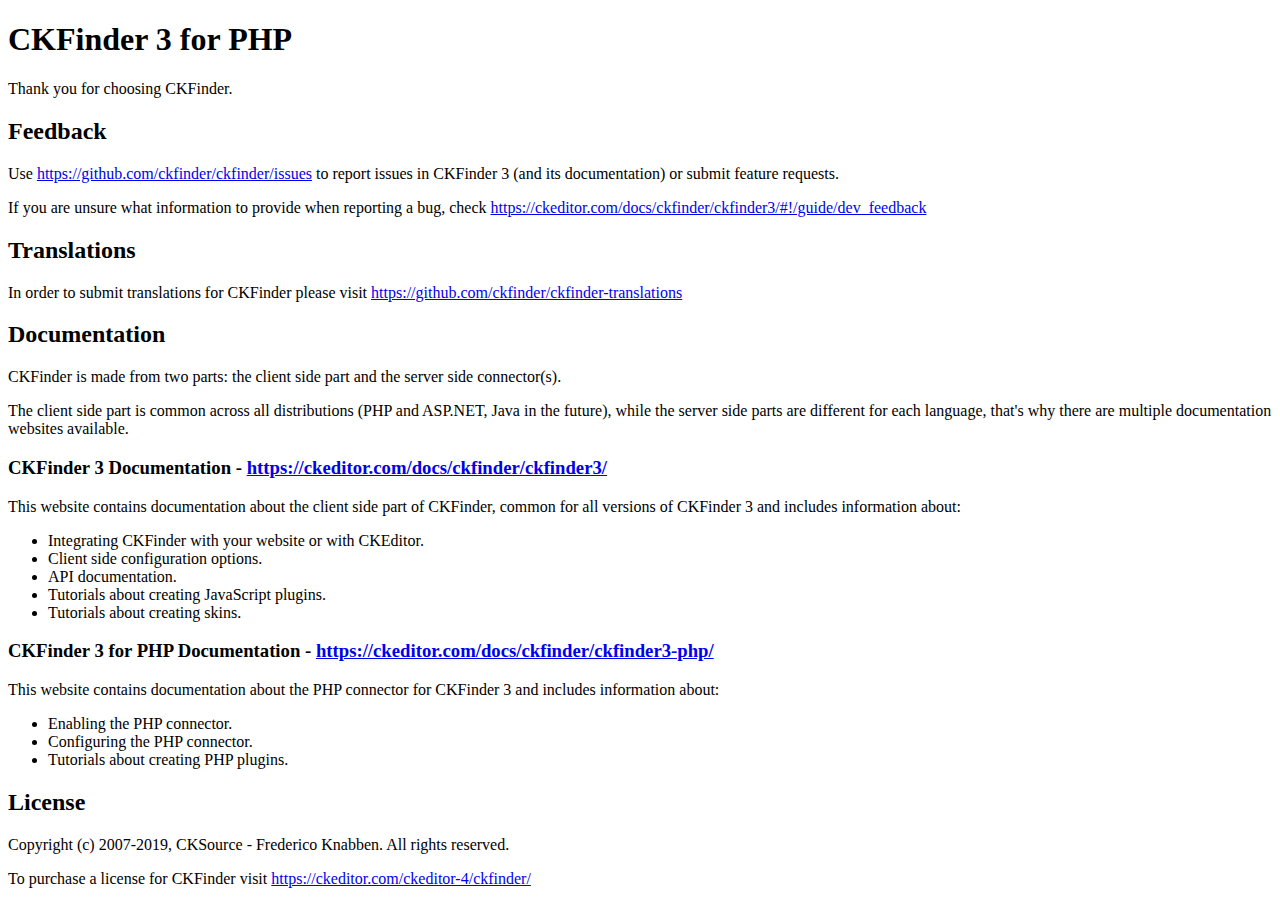
<file: plugins/ckfinder/README.html>
<!DOCTYPE html>
<html lang="en">
<head>
	<meta charset="UTF-8">
	<title>CKFinder Readme</title>
</head>
<body>
<h1 id="ckfinder-3-for-php">CKFinder 3 for PHP</h1>
<p>Thank you for choosing CKFinder.</p>
<h2 id="feedback">Feedback</h2>
<p>Use <a href="https://github.com/ckfinder/ckfinder/issues">https://github.com/ckfinder/ckfinder/issues</a> to report issues in CKFinder 3 (and its documentation) or submit
feature requests.</p>
<p>If you are unsure what information to provide when reporting a bug, check <a href="https://ckeditor.com/docs/ckfinder/ckfinder3/#!/guide/dev_feedback">https://ckeditor.com/docs/ckfinder/ckfinder3/#!/guide/dev_feedback</a></p>
<h2 id="translations">Translations</h2>
<p>In order to submit translations for CKFinder please visit <a href="https://github.com/ckfinder/ckfinder-translations">https://github.com/ckfinder/ckfinder-translations</a></p>
<h2 id="documentation">Documentation</h2>
<p>CKFinder is made from two parts: the client side part and the server side connector(s).</p>
<p>The client side part is common across all distributions (PHP and ASP.NET, Java in the future), while
the server side parts are different for each language, that&#39;s why there are multiple documentation websites available.</p>
<h3 id="ckfinder-3-documentation-https-ckeditor-com-docs-ckfinder-ckfinder3-">CKFinder 3 Documentation - <a href="https://ckeditor.com/docs/ckfinder/ckfinder3/">https://ckeditor.com/docs/ckfinder/ckfinder3/</a></h3>
<p>This website contains documentation about the client side part of CKFinder, common for all versions of CKFinder 3
and includes information about:</p>
<ul>
<li>Integrating CKFinder with your website or with CKEditor.</li>
<li>Client side configuration options.</li>
<li>API documentation.</li>
<li>Tutorials about creating JavaScript plugins.</li>
<li>Tutorials about creating skins.</li>
</ul>
<h3 id="ckfinder-3-for-php-documentation-https-ckeditor-com-docs-ckfinder-ckfinder3-php-">CKFinder 3 for PHP Documentation - <a href="https://ckeditor.com/docs/ckfinder/ckfinder3-php/">https://ckeditor.com/docs/ckfinder/ckfinder3-php/</a></h3>
<p>This website contains documentation about the PHP connector for CKFinder 3 and includes information about:</p>
<ul>
<li>Enabling the PHP connector.</li>
<li>Configuring the PHP connector.</li>
<li>Tutorials about creating PHP plugins.</li>
</ul>
<h2 id="license">License</h2>
<p>Copyright (c) 2007-2019, CKSource - Frederico Knabben. All rights reserved.</p>
<p>To purchase a license for CKFinder visit <a href="https://ckeditor.com/ckeditor-4/ckfinder/">https://ckeditor.com/ckeditor-4/ckfinder/</a></p>

</body>
</html>
</file>
